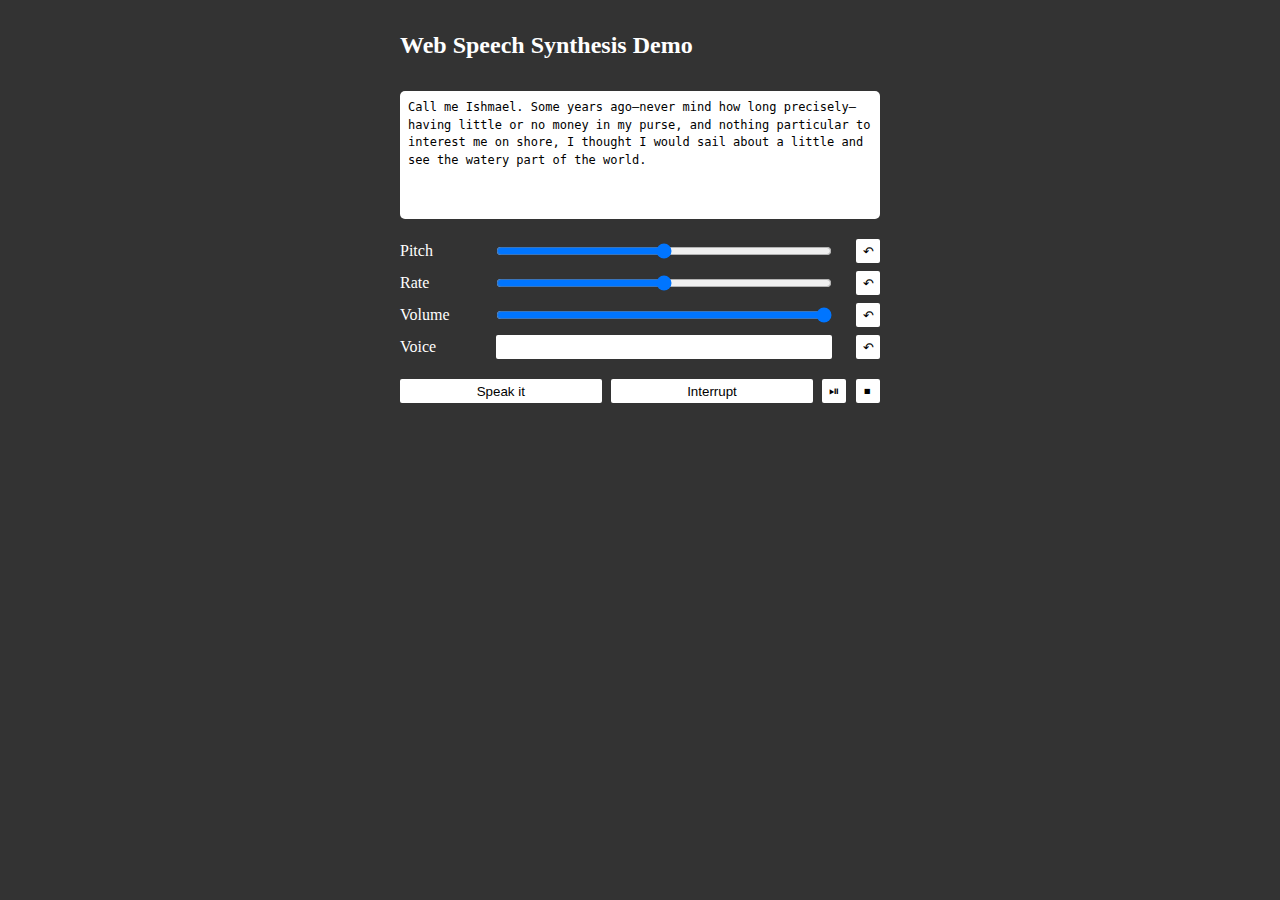
<file: index.html>
<html>
  <head>
    <title>Web Speech Synthesis Demo</title>
    <meta name="viewport" content="width=device-width, initial-scale=1, maximum-scale=2">
    <style>
      body {
        background-color: #333;
        color: #fff;
      }
      h1 {
        max-width: 480px;
        margin: 2rem auto;
        font-size: 150%;
      }
      form {
        max-width: 480px;
        margin: 0 auto;
      }
      button, select {
        background-color: #fff;
        border: none;
        border-radius: 2px;
        height: 1.5rem;
      }
      select {
       -webkit-appearance: none;
       -moz-appearance: none;
       appearance: none;
     }

     /* Some firefox range styling */
     input[type=range] {
      -moz-appearance: none;
     }
     input[type=range]::-moz-range-thumb {
      background-color: #fff;
      height: 1rem;
      width: .5rem;
      border-color: #fff;
      box-shadow: 1px 1px 2px rgba(0,0,0,0.5);
     }
     input[type=range]::-moz-range-track {
      background-color: #fff;
     }

      .speecharg {
        height: 2rem;
        display: -webkit-flex;
        display: flex;
        -webkit-justify-content: space-between;
        justify-content: space-between;
        align-items: center;
        -webkit-align-items: center;
      }
      .speecharg label {
        display: inline-block;
        width: 20%;
      }
      .speecharg input, .speecharg select {
        display: inline-block;
        width: calc(80% - 3rem);
        margin: 0;
      }
      .speecharg button {
        width: 1.5rem;
        height: 1.5rem;
        margin: 0 0 0 1.5rem;
        display: inline-block;
        padding: 0;
      }
      .bottom {
        margin-top: 1rem;
        margin: 1rem 0;
        display: -webkit-flex;
        display: flex;
        justify-content: space-between;
        -webkit-justify-content: space-between;
      }
      .bottom > * {
      }
      .bottom button {
        width: 42%;
        height: 1.5rem;
      }
      .bottom button.small {
        width: 1.5rem;
        padding: 0;
      }

      #textarea {
         width: 100%;
         height: 8rem;
         display: block;
         margin-bottom: 1rem;
         border-radius: 5px;
         position: relative;
         background-color: #fff;
         transition: background-color 100ms ease;
         -webkit-transition: background-color 100ms ease;
       }

       .speaking #textarea {
        background-color: #333;
       }

      #textarea > * {
        position: absolute;
        display: block;
        border: none;
        resize: none;
        top: 0;
        left: 0;
        width: calc(100% - 1rem);
        height: calc(100% - 1rem);
        margin: .5rem;
        padding: 0;
        white-space: pre-wrap;
        line-height: 1.1rem;
        background-color: transparent;
        font-size: 12px;
        font-family: monospace;
      }

      #textbeingspoken {
        color: #aaa;
        visibility: hidden;
        opacity: 0;
        overflow: auto;
        transition: all 100ms ease;
        -webkit-transition: all 100ms ease;
       }

       .speaking #textbeingspoken {
        visibility: visible;
        opacity: 1;
       }

      a#gh {
        color: #333;
        text-align: right;
        display: block;
        font-style: italic;
      }

      #marker {
        position: absolute;
        visibility: hidden;
        border: 1px solid orange;
      }

      #marker.moved {
        visibility: visible;
      }

      #marker.animate {
        transition: all 50ms ease;
        -webkit-transition: all 50ms ease;
      }

    </style>
    <script>

  function resetPitch() {
    document.getElementById('pitch').value = 0.5;
  }

  function resetRate() {
    document.getElementById('rate').value = 0;
  }

  function resetVolume() {
    document.getElementById('volume').value = 1;
  }

  function resetVoice() {
    document.getElementById('default-voice').selected = true;
  }
    </script>
    <style>
    </style>
  </head>
  <body class="loading">
    <h1>Web Speech Synthesis Demo</h1>
    <form>
      <div id="textarea">
        <textarea id="texttospeak">Call me Ishmael. Some years ago&#8212;never mind how long precisely&#8212;having little or no money in my purse, and nothing particular to interest me on shore, I thought I would sail about a little and see the watery part of the world.</textarea>
        <div id="textbeingspoken"></div>
      </div>
      <div class="speecharg">
        <label for="pitch">Pitch</label><input id="pitch" type="range" value="0.5" min="0" max="1" step="0.05"><button type="button" aria-label="Reset pitch" title="Reset pitch" onclick="resetPitch();">&#x21b6;</button>
      </div>
      <div class="speecharg">
        <label for="rate">Rate</label><input id="rate" type="range" value="0" min="-3" max="3" step="0.25"><button type="button" aria-label="Reset rate" title="Reset rate" onclick="resetRate();">&#x21b6;</button>
      </div>
      <div class="speecharg">
        <label for="volue">Volume</label><input id="volume" type="range" value="1" min="0" max="1" step="0.05"><button type="button" aria-label="Reset volume" title="Reset volume" onclick="resetVolume();">&#x21b6;</button>
      </div>
      <div class="speecharg">
        <label for="voice">Voice</label><select id="voice"></select><button type="button" aria-label="Reset voice" title="Reset voice" onclick="resetVoice();">&#x21b6;</button>
      </div>
      <div class="bottom">
        <button type="button" onmousedown="speak();">Speak it</button>
        <button type="button" id="preachit" onmousedown="stop(); speak();">Interrupt</button>
        <button type="button" class="small" aria-label="Pause/Resume" title="Pause/Resume" onmousedown="playpause();">&#x23ef;</button>
        <button type="button" class="small" aria-label="Cancel" title="Cancel" onmousedown="stop();">&#x23f9;</button>
      </div>
      <div class="bottom">
      </div>
    </form>
    <div id="marker"></div>
      <script type="text/javascript">
        var texttospeak = document.getElementById('texttospeak');
        var textbeingspoken = document.getElementById('textbeingspoken');
        var marker = document.getElementById('marker');
        var range = document.createRange();
        var speechtext;
        var firstBoundary;

        var voices = [];
        function populateVoiceList() {
          voices = window.speechSynthesis.getVoices();
          var selectElm = document.querySelector('#voice');
          selectElm.innerHTML = '';
          for (var i=0;i < voices.length;i++) {
            var option = document.createElement('option');
            option.innerHTML = voices[i].name + ' (' + voices[i].lang + ')';
            option.setAttribute('value', voices[i].voiceURI);
            option.voice = voices[i];
            if (voices[i].default)
              option.selected = true;
            selectElm.appendChild(option);
          }
        }

        populateVoiceList();
        if (speechSynthesis.onvoiceschanged !== undefined)
          speechSynthesis.onvoiceschanged = populateVoiceList;

        function stop() {
          speechSynthesis.cancel();
        }

        function playpause() {
          if (speechSynthesis.paused)
            speechSynthesis.resume();
          else
            speechSynthesis.pause();
        }

        function speak() {
          speechtext = texttospeak.value;
          firstBoundary = true;
          textbeingspoken.textContent = speechtext;

          utterance = new SpeechSynthesisUtterance(
            document.getElementById('texttospeak').value);
          utterance.voice = voices[document.getElementById('voice').selectedIndex];
          utterance.volume = document.getElementById('volume').value;
          utterance.pitch = document.getElementById('pitch').value;
          var rate = document.getElementById('rate').value;
          utterance.rate = Math.pow(Math.abs(rate) + 1, rate < 0 ? -1 : 1);
          utterance.addEventListener('start', function () {
            marker.classList.remove('animate');
            document.body.classList.add('speaking');
          });
          utterance.addEventListener('start', handleSpeechEvent);
          utterance.addEventListener('end', handleSpeechEvent);
          utterance.addEventListener('error', handleSpeechEvent);
          utterance.addEventListener('boundary', handleSpeechEvent);
          utterance.addEventListener('pause', handleSpeechEvent);
          utterance.addEventListener('resume', handleSpeechEvent);

          speechSynthesis.speak(utterance);
        }

        function handleSpeechEvent(e) {
          console.log('Speech Event:', e);

          switch (e.type) {
            case 'start':
              marker.classList.remove('animate');
              document.body.classList.add('speaking');
              break;
            case 'end':
            case 'endEvent':
            case 'error':
              document.body.classList.remove('speaking');
              marker.classList.remove('moved');
              break;
            case 'boundary':
            {
              if (e.name != 'word')
                break;
              var substr = speechtext.slice(e.charIndex);
              var rex = /\S+/g;
              var res = rex.exec(substr);
              if (!res) return;
              var startOffset = res.index + e.charIndex;
              var endOffset = rex.lastIndex + e.charIndex;
              range.setStart(textbeingspoken.firstChild, startOffset);
              range.setEnd(textbeingspoken.firstChild, endOffset);
              var rect = range.getBoundingClientRect();
              var delta = 0;
              // do I need to scroll?
              var parentRect = textbeingspoken.getBoundingClientRect();
              if (rect.bottom > parentRect.bottom) {
                delta = rect.bottom - parentRect.bottom;
              }
              if (rect.top < parentRect.top) {
                delta = rect.top - parentRect.top;
              }

              textbeingspoken.scrollTop += delta;
              texttospeak.scrollTop = textbeingspoken.scrollTop;

              marker.style.top = rect.top - delta - 1;
              marker.style.left = rect.left - 1;
              marker.style.width = rect.width + 1;
              marker.style.height = rect.height + 1;
              marker.classList.add('moved');
              if (firstBoundary) {
                firstBoundary = false;
                marker.classList.add('animate');
              }
              break;
            }
            default:
              break;
          }
        }

      </script>
  </body>
</html>
</file>
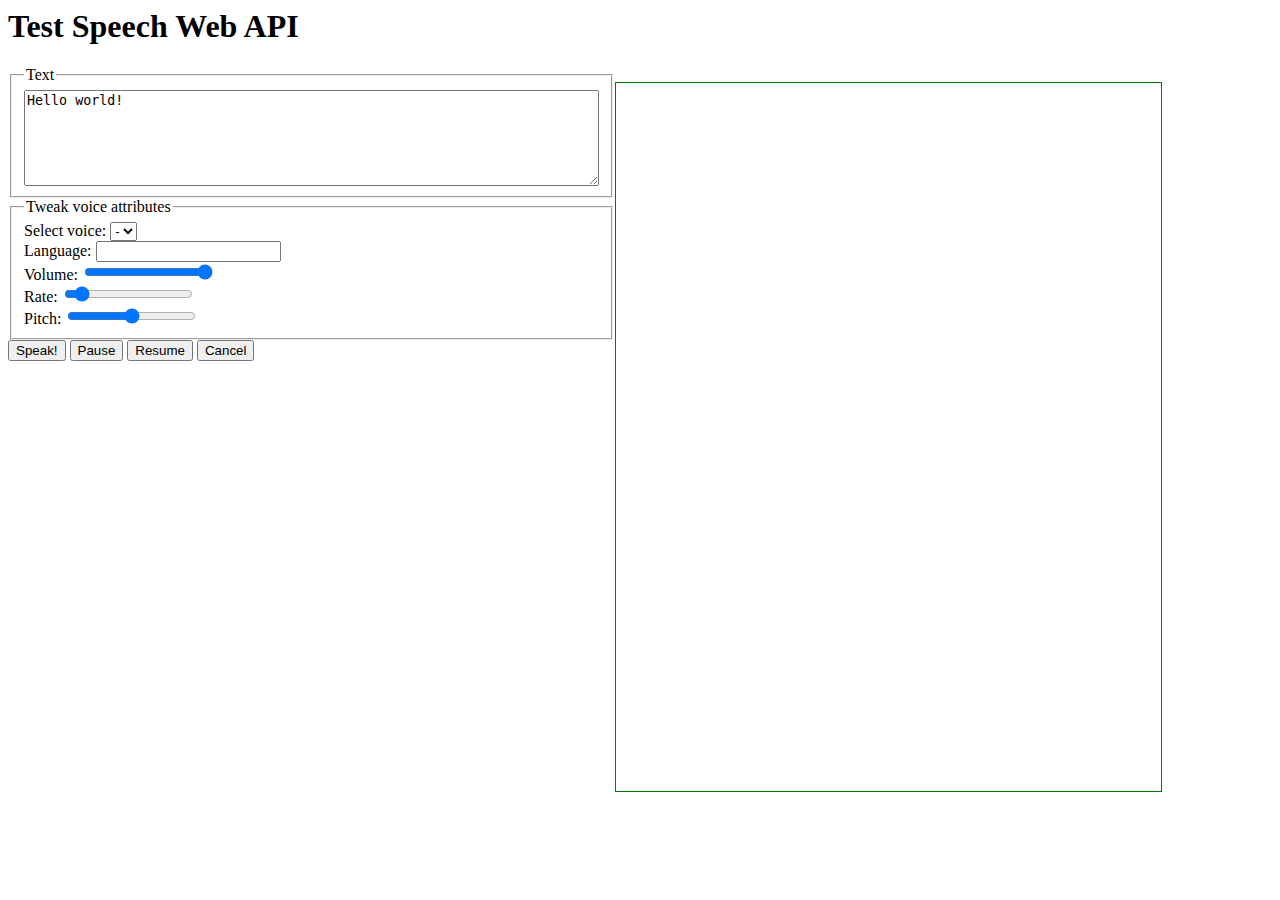
<file: test_speech.html>
<html lang="fr-FR">
  <head>
    <title>Test Speech Web API</title>
  </head>
  <body>
    <h1>Test Speech Web API</h1>
    <form name="speakform" action="" style="float: left; width: 48%;">

      <fieldset>
        <legend>Text</legend>
        <textarea style="width: 100%;" rows="6" name="text">Hello world!</textarea>
      </fieldset>
      <fieldset>
        <legend>Tweak voice attributes</legend>
        <label id="voicelabel">Select voice:</label>
        <select name="voice" aria-labelledby="voicelabel">
          <option value="">-</option>
        </select>
        <br/>
        <label id="langlabel">Language:</label>
        <input aria-labelledby="langlabel" name="lang">
        <br/>
        <label id="volumelabel">Volume:</label>
        <input aria-labelledby="volumelabel" type="range"
               name="volume" min="0" max="1" step="0.1" value="1">        
        <br/>
        <label id="ratelabel">Rate:</label>
        <input aria-labelledby="ratelabel" type="range"
               name="rate" min="0.1" max="10" step="0.1" value="1">
        <br/>
        <label id="pitchlabel">Pitch:</label>
        <input aria-labelledby="pitchlabel" type="range"
               name="pitch" min="0" max="2" step="0.1" value="1">
      </fieldset>

      <button type="button" id="speak">Speak!</button>
      <button type="button" id="pause">Pause</button>
      <button type="button" id="resume">Resume</button>
      <button type="button" id="cancel">Cancel</button>

    </form>

    <ul id="eventlog" style="border: 1px solid green; float: left; width: 40%; height: 80%; overflow: auto;">
    </ul>

    <script>
  var voices = window.speechSynthesis.getVoices();
  var selectElm = document.querySelector('select[name="voice"]')
  for (var i=0;i < voices.length;i++) {
    var option = document.createElement('option');
    option.innerHTML = voices[i].name + ' (' + voices[i].lang + ')';
    option.setAttribute('value', voices[i].voiceURI);
    selectElm.appendChild(option);
  }
  var eventLog = document.querySelector('ul#eventlog');
  function eventHandler(event) {
    console.log(event);
    var eventEntry = document.createElement('li');
    eventEntry.innerHTML = '<strong>' + event.type + '</strong> offset: ' + event.charIndex + ' time: ' + event.elapsedTime;
    eventLog.appendChild(eventEntry);
    eventEntry.scrollIntoView();
  }

  var utterance = null;
  var speakButton = document.querySelector('button#speak');
  speakButton.addEventListener(
    'click',
    function (e) {
      var form = document.forms['speakform'];
      utterance = new SpeechSynthesisUtterance(form.text.value);
      utterance.voiceURI = form.voice.value;
      utterance.lang = form.lang.value;
      utterance.volume = form.volume.value;
      utterance.rate = form.rate.value;
      utterance.pitch = form.pitch.value;

      utterance.addEventListener('start', eventHandler);
      utterance.addEventListener('boundary', eventHandler);
      utterance.addEventListener('end', eventHandler);
      utterance.addEventListener('pause', eventHandler);
      utterance.addEventListener('resume', eventHandler);

      window.speechSynthesis.speak(utterance);
    }
  );

  var pauseButton = document.querySelector('button#pause');
  pauseButton.addEventListener(
    'click',
    function (e) {
      window.speechSynthesis.pause();
    }
  );

  var resumeButton = document.querySelector('button#resume');
  resumeButton.addEventListener(
    'click',
    function (e) {
      window.speechSynthesis.resume();
    }
  );

  var cancelButton = document.querySelector('button#cancel');
  cancelButton.addEventListener(
    'click',
    function (e) {
      window.speechSynthesis.cancel();
    }
  );

    </script>
  </body>
</html>
</file>
